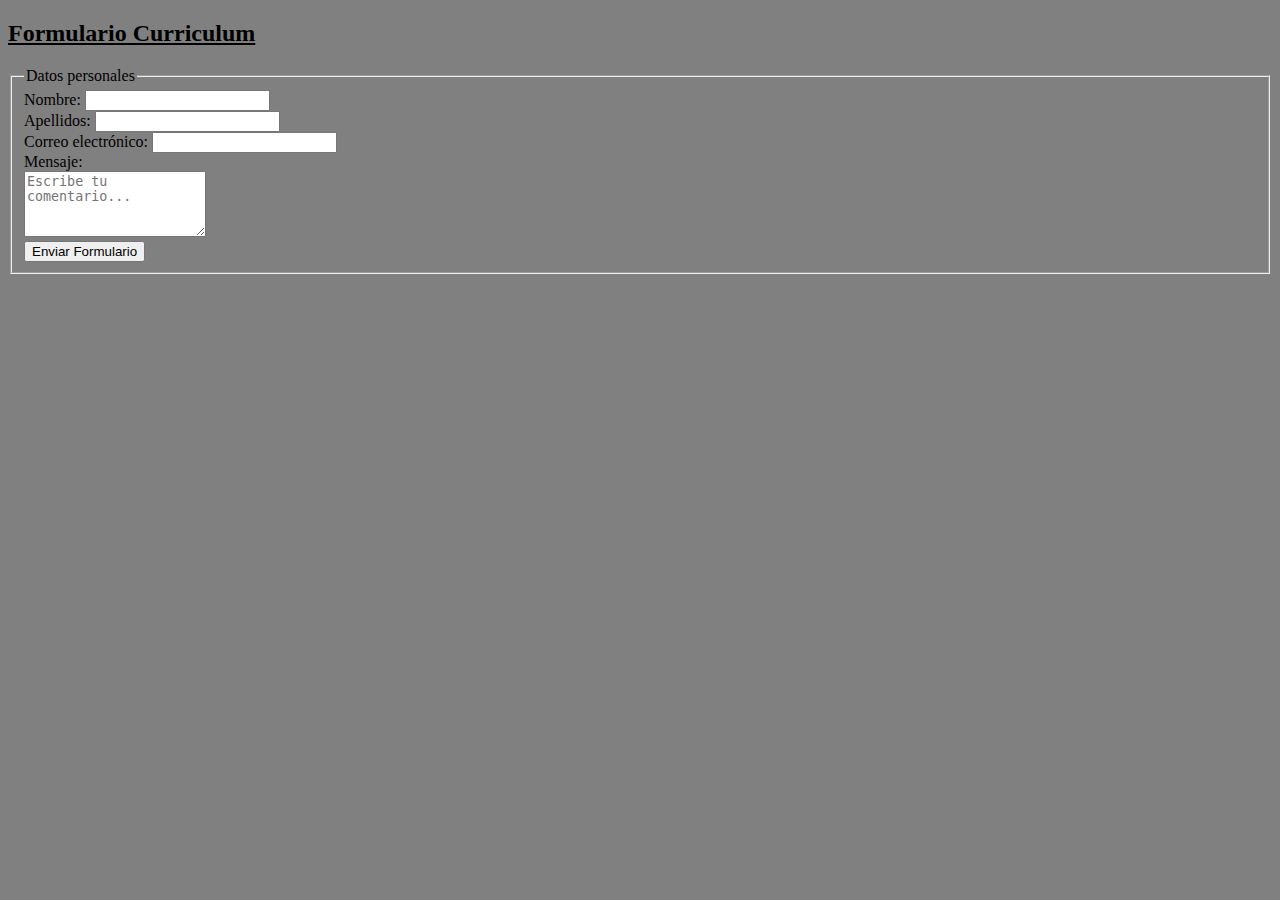
<file: curriculum/Formulario Curriculum.html>
<!DOCTYPE html>
<html lang="en">
<head>
    <meta charset="UTF-8">
    <meta name="viewport" content="width=device-width, initial-scale=1.0">
    <title>Formulario Curriculum</title>
</head>
<body style="background-color: grey;">
    <h2><u>Formulario Curriculum</u></h2>
    <form>
    <fieldset>
        <legend> Datos personales </legend>
        Nombre: <input type="text" id="nombre" name="nombre">
        <br>
       Apellidos: <input type="text" id="apellidos" name="apellidos">
        <br>
        Correo electrónico: <input type="email" id="email" name="email">
        <br>
        Mensaje:
        <br>
        <textarea id="mensaje" name="mensaje" rows="4" placeholder="Escribe tu comentario..."></textarea>
        <br>
        <button type="submit" value="" onclick="mostrarDatos()">Enviar Formulario</button>
    </form>
</fieldset>
    <script>
        function mostrarDatos() {
            var nombre = document.getElementById('nombre').value;
            var apellidos = document.getElementById('apellidos').value;
            var email = document.getElementById('email').value;
            var mensaje = document.getElementById('mensaje').value;

            var mensajePopup = "Nombre: " + nombre + "\nApellidos: " + apellidos + "\nCorreo electrónico: " + email + "\nMensaje: " + mensaje;

            alert(mensajePopup);
        }
    </script>
</body>
</html>
</file>
